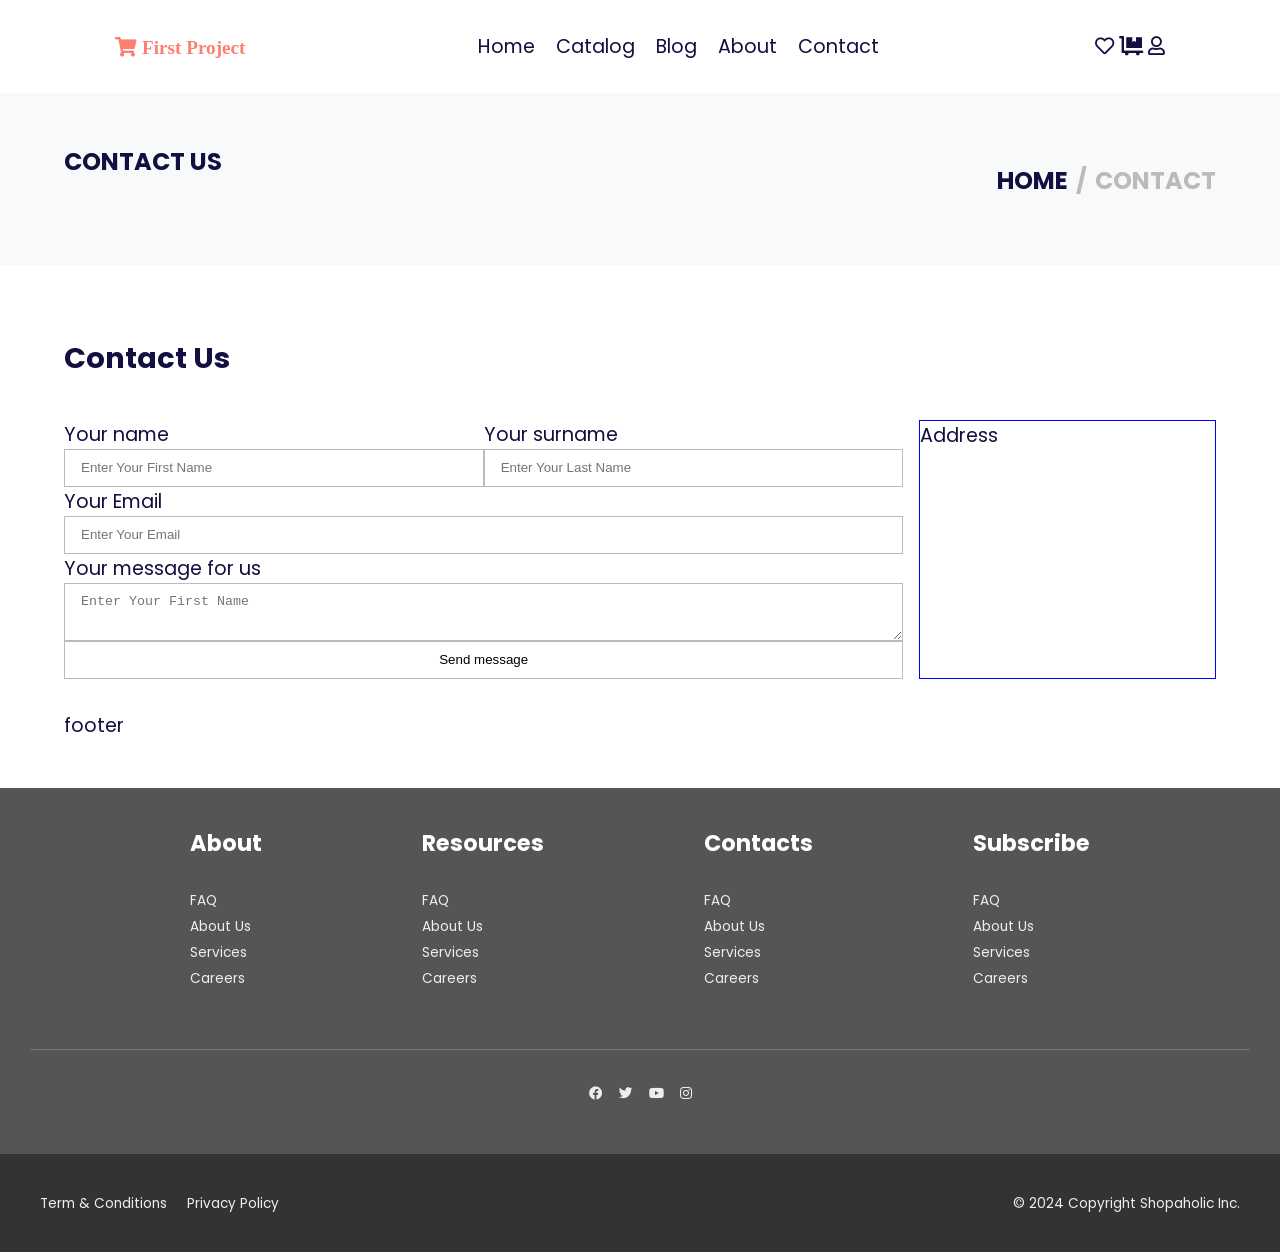
<file: contact.html>
<!DOCTYPE html>
<html lang="en">
<head>
    <meta charset="UTF-8">
    <meta name="viewport" content="width=device-width, initial-scale=1.0">
    <title>Document</title>
    <link href="main.css" rel="stylesheet">


<style>
    .grid-container {
        border: 2px red solid;
    }

    .box {
        padding: 4rem;
        color: white;
    }
    .box1 {
        background-color: darkmagenta;
    }
    .box2 {
        background-color: rgb(204, 124, 50);
    }
    .box3 {
        background-color: green;
    }
    .box4 {
        background-color: gold;
    }
    .box5 {
        background-color: rgb(8, 0, 255);
    }

    .grid-container {
        display: grid;
         /*grid-template-columns: 200px 10% 1fr 1fr 5em;*/
        grid-template-columns: 1fr 1fr 1fr;
        grid-template-rows: auto;
    }

    .grid-container-area {
        display: grid;

        grid-template-areas:
        'h h h h'
        's m m m'
        'f f f f'
        ;


    }

    .header {
        grid-area: h;
    }
    .main {
        grid-area: m;
    }
    .sidebar {
        grid-area: s;
    }
    .footer {
        grid-area: f;
    }
</style>
</head>

<body>
    <header class="page-header">
        <a href="#!" class="brand fas fa-shopping-cart">&nbsp;First Project</a>
        <nav class="navbar" id="navbar">
            <!-- navigation -->
            <a href="index.html">Home</a> 
            <a href="catalog.html">Catalog</a> 
            <a href="blog.html">Blog</a> 
            <a href="about.html">About</a> 
            <a href="contact.html">Contact</a> 
        </nav>
        <nav class="toolbar">
            <a href="#" class="far fa-heart"></a>
            <a href="#" class="fas fa-dolly-flatbed"></a>
            <a href="#" class="far fa-user"></a>
        </nav>
    </header>  
    <!-- breadcrumb -->

    <section class="bg-light mb-3">
        <div class="container py-5">
            <div class="breadcrumb-container">
                <div class="breadcrumb-title">Contact Us</div>
                <ul class="breadcrum">
                    <li class="breadcrumb-item"><a class="text-dark" href="index.html">Home</a></li>
                    <li class="breadcrumb-item active">Contact</li>
                </ul>
            </div>
        </div>
    </section>


    <!-- <div class="grid-container">
        <div class="box box1">1</div>
        <div class="box box2">2</div>
        <div class="box box3">3</div>
        <div class="box box4">4</div>
        <div class="box box5">5</div>
    </div>
    
    <div class="grid-container-area">
        <div class="box box1 header">header</div>
        <div class="box box2 main">main</div>
        <div class="box box3 sidebar">sidebar</div>
        <div class="box box4 footer">footer</div>
        
    </div> -->

    <section class="py-5">
        <div class="container">
            <div class="contact-container">
                <header class="contact-header">
                    <h2>Contact Us</h2>
                </header>
                <div class="contact-main">
                    <form>
                        <div class="form-container">
                            <div class="input-group">
                                <div>
                                    <label class="form-label" for="first-name">Your name</label>
                                    <input class="form-control" name="name" id="first-name" placeholder="Enter Your First Name" type="text">
                                </div>
                                <div>
                                    <label class="form-label" for="last-name">Your surname</label>
                                    <input class="form-control" name="surname" id="last-name" placeholder="Enter Your Last Name" type="text">
                                </div>
                            </div>
                            <div class="input-group">
                                
                                    <label class="form-label" for="email">Your Email</label>
                                    <input class="form-control" name="mail" id="email" placeholder="Enter Your Email" type="email">
                            </div>
                            <div class="input-group">
                               
                                    <label class="form-label" for="msg">Your message for us</label>
                                    <textarea class="form-control" name="massage" id="msg" placeholder="Enter Your First Name"></textarea>
                            </div>
                            <div class="input-group">
                         
                                <input class="form-control" value="Send message" type="submit"></input>
                        </div>
                        </div>
                    </form>
                </div>
                <div class="contact-sidebar">
                    Address
                </div>
                <div class="contact-footer">
                    footer
                </div>
            </div>
        </div>
    </section>


   
<footer class="">
    <section class="footer-main">
        <div class="footer-main-item">
            <h3>About</h3>
            <ul class="list-unstyled">
                <li><a href="faq.html">FAQ</a></li>
                <li><a href="about.html">About Us</a></li>
                <li><a href="about.html">Services</a></li>
                <li><a href="about.html">Careers</a></li>
            </ul>
        </div>
        <div class="footer-main-item">
            <h3>Resources</h3>
            <ul class="list-unstyled">
                <li><a href="faq.html">FAQ</a></li>
                <li><a href="about.html">About Us</a></li>
                <li><a href="about.html">Services</a></li>
                <li><a href="about.html">Careers</a></li>
            </ul>
        </div>
        <div class="footer-main-item">
            <h3>Contacts</h3>
            <ul class="list-unstyled">
                <li><a href="faq.html">FAQ</a></li>
                <li><a href="about.html">About Us</a></li>
                <li><a href="about.html">Services</a></li>
                <li><a href="about.html">Careers</a></li>
            </ul>
        </div>
        <div class="footer-main-item">
            <h3>Subscribe</h3>
            <ul class="list-unstyled">
                <li><a href="faq.html">FAQ</a></li>
                <li><a href="about.html">About Us</a></li>
                <li><a href="about.html">Services</a></li>
                <li><a href="about.html">Careers</a></li>
            </ul>
        </div>
    </section>
    
    <section class="footer-social">
        <ul class="footer-social-list">
            <li><a href="#"><i class="fab fa-facebook"></i></a></li>
            <li><a href="#"><i class="fab fa-twitter"></i></a></li>
            <li><a href="#"><i class="fab fa-youtube"></i></a></li>
            <li><a href="#"><i class="fab fa-instagram"></i></a></li>
        </ul>
    </section>
    <section class="footer-legal">
        <ul class="footer-legal-item">
            <li><a href="#">Term &amp; Conditions</a></li>
            <li><a href="#">Privacy Policy</a></li>
            <li><a href="#">&copy; 2024 Copyright Shopaholic Inc.</a></li>
            
        </ul>
    </section>
    
</footer>

</body>
</html>
</file>
<file: main.css>
/* main.css */

@import url('https://fonts.googleapis.com/css2?family=Libre+Franklin:ital,wght@0,600;0,700;1,400;1,700;1,800&family=Lora:ital,wght@0,400;0,500;0,600;0,700;1,400;1,500;1,600;1,700&family=Nunito:ital,wght@0,400;0,600;1,400&family=Poppins:ital,wght@0,100;0,300;0,400;0,500;0,600;1,100;1,300;1,400;1,500;1,600&family=Roboto:ital,wght@0,300;0,400;0,700;1,400;1,700&display=swap');

@import url("https://cdnjs.cloudflare.com/ajax/libs/font-awesome/5.14.0/css/all.min.css");

* {
    box-sizing: border-box;
}

html {
  --base-color: #130f40;
  --active-color: salmon;
  font-size: 16px;
}

body {
    color: var(--base-color);
    
    font-family: 'Poppins', sans-serif; 
    margin: 0;

    font-size: 1.2rem;
    position: relative;
}

h1, h2, h3 {
    font-weight: 700;
}

h1 {
    font-size: calc(1.45rem + 1.14vw);
}


.list-unstyled {
    list-style: none;
}

.bg-dark {
    background-color: #130f40;
}
.text-white {
color: white;
}


.border {
    border-style: solid;
    border-width: 1px;
}

.hero {

} 
.bg-cover {
    background-size: cover !important;
}
.bg-center {
    background-position: center center !important;
}

.py-3 {
    padding: 1rem 0;
}

.py-5 {
    padding: 3rem 0;
}
.mt-5 {
    margin-top: 3rem;
}

.px-4 {
    padding-left: 2rem;
    padding-right: 2rem;
}

.btn {
    font-size: 1.2rem;
    line-height: 1.5;
    text-align: center;
    text-decoration: none;
    vertical-align: middle;
    background-color: transparent;
    border: 1px solid transparent;
    padding: .375rem .75rem;
}

.btn-primary {
    color: white;
    background-color: salmon;
    border-color: salmon;
    border-radius: 5%;
}

.catalog header {
    text-align: center;
    font-size: 2.5rem;
}

header h2 span {
    color: salmon;
}

/* layout */

.container {
  width: 90%;
  margin: 0 auto;
}

.flex-container {
    display: flex;
    width: 100%;
    align-items: center;
    column-gap: 1rem;
    flex-wrap: wrap;
}

.flex-container > * {
    width: 100%;
}



@media (min-width: 768px) {
    
    .flex-container {
        width: 100%;
    }

    .flex-container > * {
        width: calc((100% - 2rem) / 3);
    }

}

/* footer */

footer {
    width: 100%;
    background-color: #555;
    color: #bbb;
    line-height: 1.5rem;
}

footer ul {
    padding-left: 0;
    list-style: none;
}


footer a {
    color: #eee;
    font-size: .85rem;
    text-decoration: none;
}

footer h3 {
    color: #fff;
    padding-bottom: .625rem;
}

.footer-main {
    display: flex;
    flex-wrap: wrap;
    padding: 1.25rem 1.875rem;
}

@media (min-width: 29.82rem) {
    .footer-main {
        justify-content: space-evenly;
    }
}

.footer-main-ityem {
    padding: 1.25rem;
    min-width: 12.5rem;
}

.footer-social {
    padding: 0 1.875rem 1.25rem;
}
.footer-social-list {
    display: flex;
    justify-content: center;
    border-top: 1px #777 solid;
    padding-top: 1.25rem;
}
.footer-social-list li {
    margin: .5rem;
    font-size: 1.4rem;
}

.footer-legal {
    padding: .9375rem 1.875rem;
    background-color: #333;
}
.footer-legal-item {
    width: 100%;
    display: flex;
    flex-wrap: wrap;
}
.footer-legal-item li {
    margin: .125rem .625rem;
    white-space: nowrap;
}

footer form {
    display: flex;
    flex-wrap: wrap;
}
footer input[type="email"] {
    border: 0;
    padding: .625rem .9375rem;
    margin-top: .315rem;
}

footer input[type="submit"] {
    background-color: var(--active-color);
    color: white;
    border: 0;
    padding: .625rem .9375rem;
    margin-top: .315rem;
}

footer input[type="submit"]:hover {
    background-color: white;
    color: var(--active-color);
    border: var(--active-color) 1px solid;
}

footer input[type="submit"]:hover > input[type="email"] {
    border: var(--active-color) 1px solid;
}

.footer-legal-item li:nth-last-child(2) {
    flex: 1;
}

.footer-social-list li a:hover {
    color: var(--active-color);
}

footer ul.list-unstyled a:hover {
    color: white;
    font-weight: 600;
} 
/* navigation */


.page-header {
    background-color: white;
    padding: 2rem 9%;
    display: flex;
    align-items: center;
    justify-content: space-between;

    position: fixed;
    top: 0;
    left: 0;
    right: 0;
    z-index: 1000;

}

.page-header a {
    font-size: 1.2rem;
    color: var(--base-color);
    /* font-weight: bolder; */
    text-decoration: none;
}
.page-header .navbar a {
    margin-left: 1rem;
}
.navbar a{
    position: relative;
}

.navbar a:hover, .toolbar a:hover {
    color: var(--active-color);
}

.navbar a::after {
    content: '';
    position: absolute;
    bottom: 0;
    left: 0;
    width: 0%;
    border-bottom: 2px solid var(--active-color);
    transition:linear .4s;
}
.navbar a:hover::after {
    width: 100%;
}
.brand {
    color: var(--active-color) !important;
}


#toggler, .page-header label {
    display: none;
}



@media (max-width: 47rem) {
    .page-header label {
        display: inline-block;
    }
    .page-header {
        display: flex;
        justify-content: space-between !important; 
    }    
    .navbar{
        position: absolute;
        left: 0;
        right: 0;
        top: 99%;
        background-color: white;
        clip-path: polygon(0 0, 100% 0, 100% 0, 0 0);
    }
    .navbar a {
        display: block;
        margin: .5rem;
    }
    #toggler:checked ~ nav.navbar{
        clip-path: polygon(0 0, 100% 0, 100% 100%, 0 100%);
    }
}

#toggler {
    display: none;
}


.text-right {
    text-align: right;
}
 
.bg-attachment {
    background-attachment: fixed !important;
}

.content {
    text-align: center;
    margin: 0;
    padding: 0;
}

.content strong {
    color: var(--base-color);
}

.content .price {
    font-size: 1.5rem;
    color: var(--active-color);
}
.image {
    height: 30rem;
    overflow: hidden;
}

.image img {
    width: 100%;
    object-fit: cover;
}


.product .icons {
    position: absolute;
    top: 1rem;
    right: 2rem;
    z-index: -10;
}
 
.product .icons a {
    display: block;
    width: 4rem;
    height: 4rem;
    font-size: 2rem;
    background-color: #fff;
    color: var(--base-color);
    text-align: center;
    text-decoration: none;
    line-height: 4rem;
    margin: 0;
}

.product:hover .icons {
    z-index: 10;
}

.image img, .icons, ,icons a {
    transition: ease .3s;
}

.product:hover .image img {
    transform: scale(1.1);
    /* transform:rotate(45deg); */
    filter: brightness(90%);
}

.product .icons a:hover {
    color: #fff;
    background-color: var(--active-color);
} 
/* breafcrumbs */

.breadcrumb-container {
    display: flex;
    padding-top: 3rem;
    margin-top: 3rem;
    justify-content: space-between;
}

.bg-light {
    background-color: rgb(248, 249, 250);
}

.breadcrumb-title, .breadcrumb-item {
    font-weight: 700;
    text-transform: uppercase;
    font-size: 1.5rem;
}

.breadcrum {
    display: flex;
    list-style: none;
    padding: 0;
}

.breadcrumb-item+.breadcrumb-item {
    padding-left: .5rem;
}

.breadcrumb-item+.breadcrumb-item::before {
    content: '/';
    padding-right: .5rem;
}

.breadcrumb-item.active {
    color: #bbb;
}

.breadcrumb-item a {
    color: var(--base-color);
    text-decoration: none;
}

/* contacts */

.contact-container {
    display: grid;
    /* border: red 1px solid; */
    gap:1rem;
}

.contact-header {
    /* border: gold 1px solid; */
    grid-row: 1;
    grid-column: 1 / 4;
}

.contact-main {
    grid-column: 1 / 3;
    grid-row: 2 / 3;
    /* border: green 1px solid; */
}

.contact-sidebar {
    border: blue 1px solid;
    grid-column: 3 / 4;
    grid-row: 2 / 3;
}

.contact-footer {
    /* border: magenta 1px solid; */
    grid-column: 1 / 4;
    grid-row: 4;
}

@media (max-width: 768px) {
    .contact-main {
        grid-column: 1 / 4;
        grid-row: 2;
    }
    .contact-sidebar {
        grid-column: 1 / 4;
        grid-row: 3;
    }
}



.product-container {
    /* position: relative; */
    display: grid;
    gap: 1rem;
    grid-template-columns: repeat(auto-fit, minmax(25rem, 1fr));
}

.product {
    position: relative;
}

.badge {
    display: inline-block;
    padding: .35rem .65rem;
    text-align: center;
    vertical-align: baseline;
}


.bg-sale {
    background-color: red;
}

.bg-new {
    background-color: green;
}


.bg-sold {
    background-color: gray;
}
.product .badge {
    position: absolute;
    top: 0;
    left: 0;
    z-index: 10;
}


.catalog-container {
    display: grid;
}

.catalog-container main {
    grid-column: 4 / 12;
    /* grid-row: 1; */
    border: green 1px solid;
}

.catalog-container aside {
    border: blue 1px solid;
    grid-column: 1 / 3;
    /* grid-row: 1; */
}


@media (max-width: 768px) {
    .catalog-container {
        display: block;
    }
    .catalog-container main {

       width: 100%;
    }
    .catalog-container aside {

        width: 100%;
    }
}

.svg-icon {
    width: 32px;
    height: 32px;
    vertical-align: text-bottom;
    stroke: currentColor;
    stroke-width: 0ch3;
}

.svg-icon {
    width: 32px;
    height: 32px;
    vertical-align: text-bottom;
    stroke: currentColor;
    stroke-width: 3;
}

.svg-icon-big {
    width: 48px;
    height: 48px;
    vertical-align: text-bottom;
    stroke: var(--active-color);
    stroke-width: 3;
}

/* cart */

.cart-wrapper {
    display: grid;
    gap: 1rem;
    grid-template-columns: 1fr;
    grid-template-areas: 'm' 's' 'f';
    grid-auto-rows: minmax(100px, auto);
}

@media (min-width: 500px) {
    .cart-wrapper {
        grid-template-columns: repeat(12, 1fr);
        grid-template-areas: 
        "m m m m m m m m m m m m"
        "s s s s s s s s s s s s"
        "f f f f f f f f f f f f "
        ;
    }
}

@media (min-width: 768px) {
    .cart-wrapper {
        grid-template-areas: 
        "m m m m m m m m m s s s"
        "f f f f f f f f f f f f "
        ;
    }
}

.cart-content {
    grid-area: m;
    border: red solid 1px;
}


.cart-sidebar {
    grid-area: s;
    border: green solid 1px;
}


.cart-footer {
    grid-area: f;
    border: magenta solid 1px;
}


table {
    border-collapse: collapse;
}

.table-responsive {
    width: 100%;
    overflow-x: auto;
}

.table {
    width: 100%;
    text-align: start;
    margin-bottom: 1rem;
    vertical-align: top;
}

.table thead {
    background-color: #f7f7f7;
    vertical-align: bottom;
}

.table tr {
    display: flex;
    align-items: center;
    justify-content: space-between;
}

.align-middle {
    vertical-align: middle !important;
}

.table td {
    padding: .5rem .5rem 0 0;
}

.table td:nth-child(2), .table th:nth-child(2) {
    flex: .5;
}

.remove {
    width: 28px;
    height: 28px;
    padding: .4rem;
    color: var(--active-color);
}

.amount::before {
    content: '$';
}



.form-control {
    display: block;
    width: 100%;
    padding: .5rem 1rem;
    line-height: 1.5;
    background-color: #fff;
    border: 1px solid #bbb;
    transition: border-color .15s ease-in-out, box-shadow .15s ease-in-out;

}

.input-group {
    display: flex;
    flex-wrap: wrap;
}

.input-group div {
    flex: 1;
}

.form-control:focus {
    background-color: #eed8a5;
    border-color: #f00;
    box-shadow: 0 0 0 .25rem rgba(220, 177, 74, .25);
}
.form-control::placeholder {
    /* opacity: 1; */
}

.text-center {
    text-align: center;
}

/* carousel */

.carousel {
    display: flex;
    align-items: center;
    background-color: white;
    justify-content: center;
}

.slider {
    height: 100px;
    margin: auto;
    overflow: hidden;
    position: relative;
    width: 960px;
    box-shadow: 0 10px 20px -5px rgba(0, 0, 0, .125);
}

.category-item {
    display: block;
    position: relative;
    
}

.category-item-title {
    display: inline-block;
    background-color: white;
    font-size: .8rem;
    text-transform: uppercase;
    letter-spacing: .07em;
    position: absolute;
    top: 50%;
    left: 50%;
    color: #333;
    transform: translate(-50%, -50%);
    padding: .5em 1em;
}

.slide-track {
    width: calc(250px * 14);
    display: flex;
    animation: carousel 40s infinite linear;
}

.slide img {
    display: block;
    height: 100px;
    width: 250px;
    object-fit: cover;
}

@keyframes carousel {
    0% {
        transform: translateX(0);
    }

    100% {
        transform: translateX(calc(-250px * 7));
    }
}

.slider::before, .slider::after {
    content: '';
    height: 100%;
    width: 200px;
    z-index: 2;
    position: absolute;
    background: linear-gradient(to right, white 0%, rgba(255, 255, 255, 0) 100%);
}

.slider::before {
    left: 0;
    top: 0;
}

.slider::after {
    right: 0;
    top: 0;
    transform: rotateZ(180deg);
}

/* blog */
.container-blog {
    display: flex;
    gap: 1rem;
}

.container-blog img {
    width: 100%;
    height: 100%;
    object-fit: cover;
}

.container-blog aside {
    border-left: 1px dotted #ccc;
    padding: .5rem 1rem;
    flex: 1;
}

.container-blog main{
    padding: .5rem;
    flex: 3;
}

.container-blog main,
.container-blog .sidebar {
    container-type: inline-size;
    container-name: sidebar;
}

.card {
    display: flex;
    flex-wrap: row;
    border: 1px #ccc dotted;
}

.card-body {
    flex: 1 1 auto;
    padding: 1rem;
}

.card-header {
    max-width: 500px;
    padding: 1rem;
    margin: 0;
}

@container sidebar (max-width:45rem) {
    .card {
        flex-direction: column;
    }
    .card-header {
        width: 100%;
    }
}

@media (max-width: 45rem) {
    .container-blog {
        flex-wrap: wrap;
        flex-direction: row;
    }

    .container-blog main, .container-blog aside {
        flex: auto;
        width: 100%;
    }
}

.card-body p {
    font-size: clamp(.9rem, .5cqi + 1rem, 1.5rem);
}

.card-body h3 {
    font-size: clamp(1.25rem, 3cqi + 1rem, 2.5rem);
}

/* modal */

.modal {
    position: fixed;
    top: 0;
    right: 0;
    left: 0;
    bottom: 0;
    width: 100%;
    height: 100%;
    margin: auto;

    transition: all .4s;
    overflow-y: auto;
    overflow-x: hidden;
    max-width: 50%;

    opacity: 0;
    visibility: hidden;
    pointer-events: none;
}

.modal-dialog {
    width: 100%;
    position: absolute;
    top: 50%;
    left: 50%;
    transform: translate(-50%, -40%);
    padding: .5rem 1rem;
    background-color: white;
    border-radius: 1rem;
    border: 1px solid rgba(0, 0, 0, .5);
}

.modal-body {
    display: flex;
    width: 100%;
}

.modal-body main {
    flex: 1;
    padding: .5rem;
    width: 100%;
}

.modal-body aside {
    flex: 1;
    padding: .5rem;
    width: 100%;
}

.modal-body aside img {
    max-width: 100%;
    object-fit: cover;
}

.info-container {
    display: grid;
    gap: 1rem;
}

.info-header {
    grid-column: 1 / 3;
    grid-row: 1;
}

.info-price {
    grid-column: 1 / 2;
    grid-row: 2;
}

.info-shipping {
    grid-column: 2 / 3;
    grid-row: 2;
}

.info-qty {
    grid-column: 1 / 3;
    grid-row: 3;
}

.info-butoon {
    grid-column: 1 / 3;
    grid-row: 4;
}
.info-description {
    grid-column: 1 / 3;
    grid-row: 5;
}

.info-qty input[type='number'] {
    max-width: 3.5rem;
    height: 2.5rem;
    border: 1px dotted lightgoldenrodyellow;
}

.info-qty input:in-range {
    background-color: rgba(0, 255, 0, .25);
}

.info-qty input:out-of-range {
    background-color: rgba(255, 0, 0, .25);
    border-color: #f00;
}

.info-butoon a.btn {
    display: inline-block;
    padding: .5rem 1.2rem;
    font-size: 1.2rem;
    letter-spacing: 1px;
    text-decoration: none;
    border-radius: 30px;
    color: white;
    border: 1px solid white;
    box-shadow: inset 0 0 0 0 white;
    transition: .4s;
}

.info-butoon a.btn-submit {
    width: 100%;
    margin-top: 5px;
    color: var(--active-color);
    font-size: 1.4rem;
    background: transparent;
    border: 1px solid salmon;
    box-shadow: inset 0 0 0 0 salmon;
    border-radius: 30px;
}

.info-butoon a.btn-submit:hover {
    color: white;
    box-shadow: inset 260px 0 0 0 salmon;
}

.close {
    position: absolute;
    right: 1rem;
    top: 1rem;
    width: 24px;
    height: 24px;
    border-radius: 24px;
    border: gray 1px solid;
    transition: all .5s ease-out;
    z-index: 10;
    text-align: center;
}

.close:hover {
    background-color: salmon;
    border-color: salmon;
    color: white;
}

.modal:target {
    visibility: visible;
    opacity: 1;
    pointer-events: auto;
}

/* dialog */

#login {
    z-index: 10;
    width: 100%;
    position: absolute;
    top: 50%;
    left: 50%;
    transform: translate(-50%, -50%);
    background-color: white;
    border: 1px solid rgba(0, 0, 0, .5);
    overflow-x: hidden;
    overflow-y: auto;
    max-width: 50%;
}


.login-container {
    display: flex;
}

.login-container h2 {
    margin: 0 0 1rem 0;
    font-size: 2rem;
    font-weight: 700;
}

.login-container p {
    margin: 0 0 20px 0;
    font-size: 1.1rem;
    line-height: 1.4;
}

.login-container main {
    flex: 1;
    padding: 1rem 1.5rem;
}

.login-text {
    position: relative;
    width: 100%;
    color: white;
    padding: 1rem 1.5rem;
}
.login-text .btn {
   display:inline-block ;
   padding: .5rem 1.2rem;
   font-size: 1.2rem;
   letter-spacing: 1px;
   text-decoration: none;
   border-radius: 30px;
   color: white;
   border: 1px solid white;
   box-shadow: inset 0 0 0 0 white;
   transition: .4s;
}

.login-text .btn:hover {
    color: salmon;
    box-shadow: inset 150px 0 0 0 white;
}
.login-container aside {
    flex: 1;

    clip-path: polygon(0 0, 0 100%, 100% 0 );
    background: linear-gradient(to right bottom, salmon 0%, white 100%);
}

.login-form {
    position: relative;
    width: 100%;
}

.login-form label {
    display: block;
    width: 100%;
    margin-bottom: 2px;
}

.login-form input {
    display: block;
    width: 100%;
    height: 3rem;
    padding: 0 1rem;
    border: 1px solid #ccc;
    border-radius: 30px;
}

.login-form input:focus {
    border-color: #f00;
}
</file>
